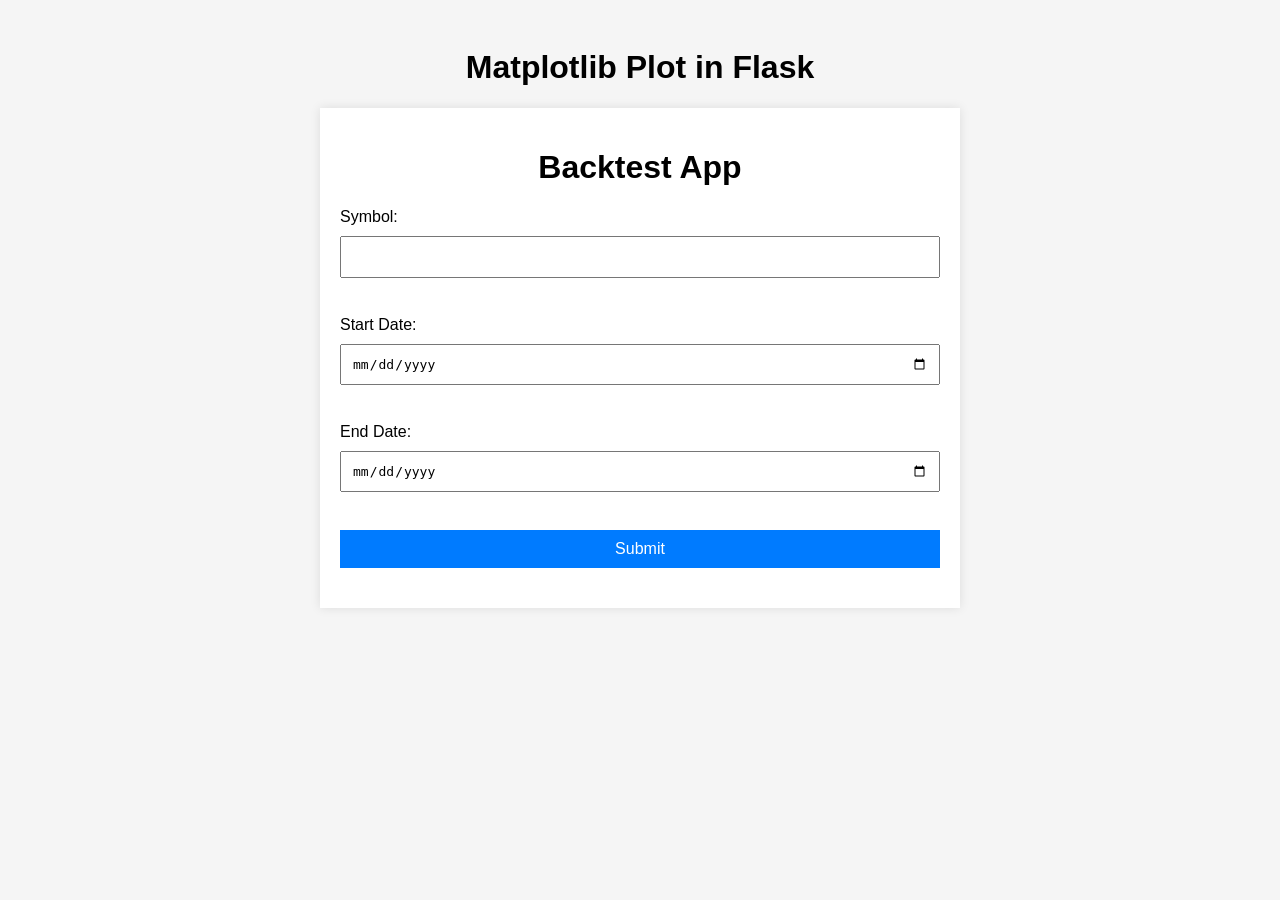
<file: templates/index.html>
<!DOCTYPE html>
<html lang="en">
<head>
    <meta charset="UTF-8">
    <title>Backtest App</title>
    <link rel="stylesheet" href="../static/styles.css">
</head>
<body>
    
    <h1>Matplotlib Plot in Flask</h1>
    
    <div class="container"> <!--container를 만든다.-->
        <h1>Backtest App</h1> <!--Backtest App이라는 제목을 만든다.-->
        <!-- form을 만들고, symbol, startDate, endDate를 입력받는다. -->
        <form id="backtest-form"> <!--backtest-form을 만든다.-->
            <label for="symbol">Symbol:</label> <!--symbol을 입력받는다.--> 
            <input type="text" id="symbol" name="symbol" required><br> <!--symbol을 입력받는다.-->
            <label for="start-date">Start Date:</label> <!--startDate를 입력받는다.-->
            <input type="date" id="start-date" name="startDate" required><br> <!--startDate를 입력받는다.-->
            <label for="end-date">End Date:</label> <!--endDate를 입력받는다.-->
            <input type="date" id="end-date" name="endDate" required><br> <!--endDate를 입력받는다.-->
            <button type="submit">Submit</button> <!--submit을 누르면 실행된다.-->
        </form> <!--form을 만든다.-->
        <div id="result"></div> <!--result id를 가진 div를 만든다.-->
    </div>

    <script>
        //backtest-from id에 있는 submit를 누르면 실행되도록한다.
        document.getElementById('backtest-form').addEventListener('submit', function(event) {
            //기본 이벤트를 막는다.
            event.preventDefault();
            
            //symbol, startDate, endDate를 가져온다.
            const symbol = document.getElementById('symbol').value; //symbol을 가져온다.
            const startDate = document.getElementById('start-date').value; //startDate를 가져온다.
            const endDate = document.getElementById('end-date').value; //endDate를 가져온다.

            //fetch를 이용해서 /backtest로 보내고, symbol, startDate, endDate를 json으로 보낸다.
            fetch('/backtest', { //backtest로 보낸다.
                method: 'POST', //post 방식으로 보낸다.
                headers: { //헤더를 json으로 보낸다.
                    'Content-Type': 'application/json', //json으로 보낸다.
                },
                body: JSON.stringify({ symbol, startDate, endDate }), //symbol, startDate, endDate를 json으로 보낸다.
            })
            // response를 json으로 바꾸고, data를 가져온다.
            .then(response => response.json())
            //data를 가져와서 result id 위치에 넣는다.
            .then(data => {
                //result id 위치를 가져온다.
                const resultDiv = document.getElementById('result');
                resultDiv.innerHTML = `<h2>Backtest Result</h2><dir>${JSON.stringify(data, null, 2)}</dir>`;

                //div라는 요소를 만들어서 백테스트 결과를 html 안에 넣는다.
                const iframeDiv = document.createElement('div');
                iframeDiv.className = "center"; //center라는 클래스를 가지게 한다.
                //iframeDiv 안에 html을 넣는다.
                iframeDiv.innerHTML = `
                    <iframe src="{{ url_for('static', filename='backtest_report.html') }}" width="600" height="400" frameborder="0"></iframe>
                `;
                //reulst id 안에 넣는다.
                resultDiv.appendChild(iframeDiv);
                
                //buttonDiv라는 요소를 만들어서 버튼을 만들고, 버튼을 누르면 /download_report로 가게 한다.
                const buttonDiv = document.createElement('div');
                //buttonDiv 안에 html을 넣는다.
                buttonDiv.innerHTML = `
                    <button id="download-report">Download Report</button>
                    <a href="/show_plot">Show Plot</a>
                    <a href="/showReport">Show Report</a>
                `;
                //reulst id 안에 넣는다.
                resultDiv.appendChild(buttonDiv);

                //download-report id를 가지고 와서 거기에 click이벤트를 넣고 click을 하면 /download_report로 가게 한다.
                //최종적으로는 report.html을 다운받을 수 있게 한다.
                document.getElementById('download-report').addEventListener('click', function() { //download-report를 누르면
                    window.location.href = '/download_report'; //download_report로 가게 한다.
        });
            })
            .catch(error => { //에러가 나면 콘솔에 에러를 출력한다.
                console.error('Error:', error); //에러가 나면 콘솔에 에러를 출력한다.
            });
            
        });

    </script>

</body>
</html>
</file>
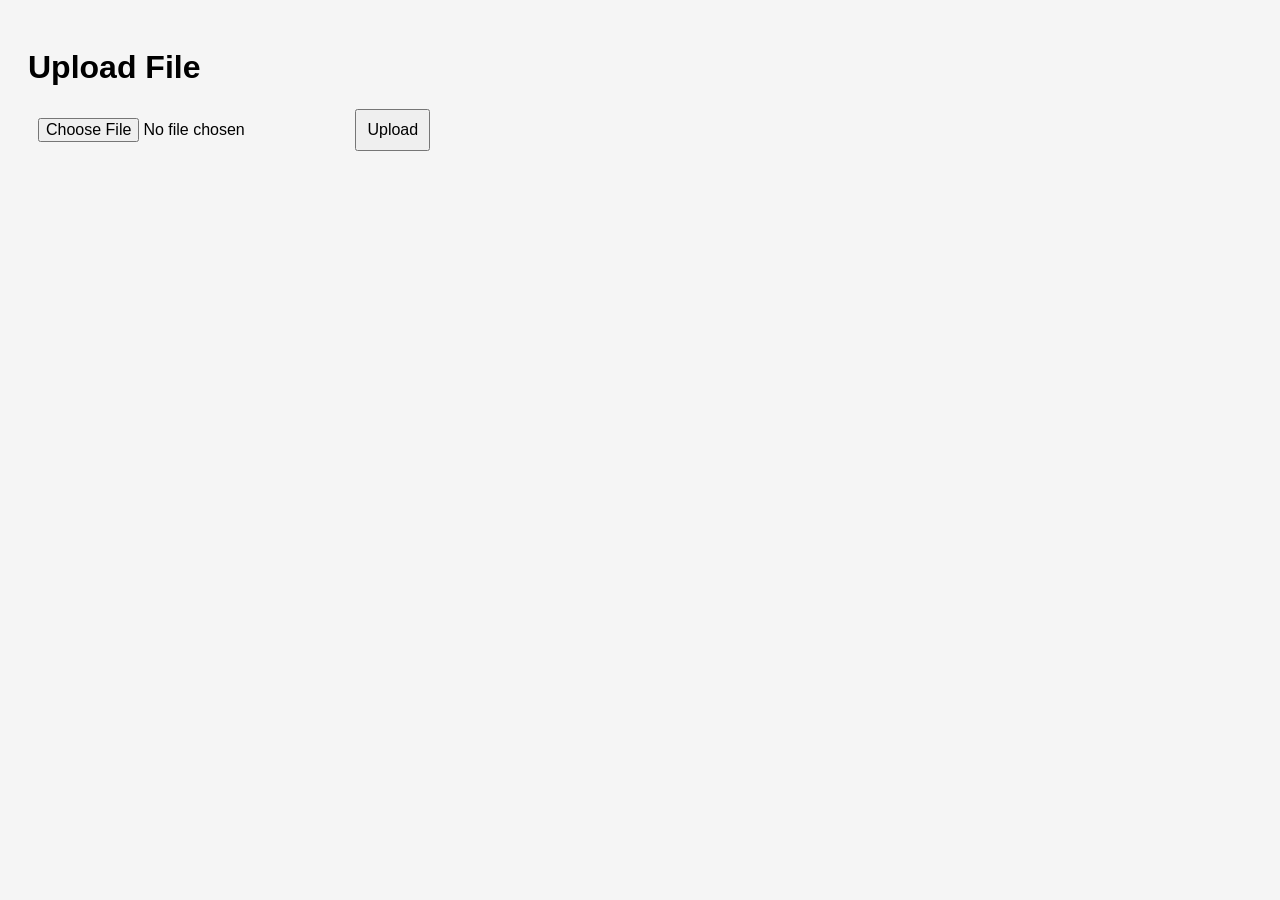
<file: templates/upload.html>
<!DOCTYPE html>
<html lang="en">
<head>
    <meta charset="UTF-8">
    <meta name="viewport" content="width=device-width, initial-scale=1.0">
    <title>Upload File</title>
    <link rel="stylesheet" href="../static/styles_upload.css">
    <script>
        // 페이지 로드 시 showResult 함수 실행
        function showResult() {
            fetch('/day_backtest', { // 서버에서 데이터 가져오기
                method: 'POST' // POST 방식으로 요청
            })
            .then(response => { // 응답 처리
                if (!response.ok) { // 응답이 성공적이지 않으면
                    throw new Error('Network response was not ok');
                }
                return response.json();  // 서버로부터 JSON 형식의 응답을 받음
            })
            .then(data => { // 데이터 처리
                const iframeDiv = document.createElement('div'); // 보고서를 표시할 iframe 생성
                iframeDiv.className = "center"; // 클래스 추가
                // iframe 내부 HTML 추가
                iframeDiv.innerHTML = `
                    <iframe src="{{ url_for('static', filename='day_report.html') }}" width="1500" height="900" frameborder="0"></iframe> 
                `;
                // iframe을 문서에 추가
                document.body.appendChild(iframeDiv);

                // 데이터를 수익률에 따라 정렬 
                const sortedData = Object.entries(data).sort((a, b) => a[1].return_rate - b[1].return_rate); // 오름차순 정렬
                const sortedData_up = Object.entries(data).sort((a, b) => b[1].return_rate -  a[1].return_rate); // 내림차순 정렬
                // 상위 5개와 하위 5개 추출
                const top5 = sortedData_up.slice(0, 5);
                const bottom5 = sortedData.slice(0, 5);

                // 상위 5개 및 하위 5개 주식 테이블 생성
                const tablesContainer = document.createElement('div');
                // 테이블을 담을 div 요소 생성
                tablesContainer.className = 'tables-container';
                // div 요소에 클래스 추가
                document.body.appendChild(tablesContainer);

                // 테이블 생성 함수 호출 
                createTable('Top 5 Stocks', top5, tablesContainer); // 상위 5개 주식 테이블 생성
                createTable('Bottom 5 Stocks', bottom5, tablesContainer); // 하위 5개 주식 테이블 생성
            // 첫 번째 fetch가 완료된 후 두 번째 fetch 실행
                return fetch('/sorted_stocks', {
                    method: 'POST'
                });
            })
            // 두 번째 fetch가 완료된 후 최종 테이블 생성 함수 호출
            .then(response => {
                if (!response.ok) {
                    throw new Error('Network response was not ok');
                }
                return response.json();  // 서버로부터 JSON 형식의 응답을 받음
            })
            // 최종 테이블 생성 함수 호출
            .then(data => {
                createLastTable(data); // 예시 데이터를 사용하여 마지막 테이블 생성

                // 폼 생성
                const form = document.createElement('form'); // 폼 요소 생성
                form.className = 'adj_stock-form'; // 폼에 클래스 추가
                form.action = '/adj_day_backtest'; // 폼 데이터가 전송될 URL
                form.method = 'POST'; // 폼 데이터를 POST 방식으로 전송
                
                // 폼 내부 HTML 추가
                form.innerHTML = `
                    <label for="stockName">Stock Name:</label> 
                    <input type="text" id="stockName" name="stockName">
                    <button type="submit">Submit</button>
                `;
                // 폼을 문서에 추가
                document.body.appendChild(form);

                // 폼 제출 이벤트 처리
                form.addEventListener('submit', function(event) {
                    // 폼 제출 기본 동작 방지
                    event.preventDefault();
                    
                    // 폼 데이터 가져오기
                    const stockName = document.getElementById('stockName').value;
                    
                    // 새 창에서 폼 데이터를 전송
                    const formData = new FormData();

                    // 폼 데이터에 stockName 추가
                    formData.append('stockName', stockName);
                    
                    // 새 창 열기
                    const newWindow = window.open('', '_blank');
                    // 새 창에 폼 생성
                    const formElement = document.createElement('form');
                    // 폼 요소 속성 설정
                    formElement.action = '/adj_day_backtest';
                    // 폼 데이터가 전송될 URL
                    formElement.method = 'POST';
                    // 폼 데이터를 POST 방식으로 전송
                    formElement.target = '_blank';

                    // 폼 데이터를 폼 요소에 추가
                    const stockInputElement = document.createElement('input');
                    // input 요소 속성 설정
                    stockInputElement.type = 'hidden';
                    // 숨김 input 요소로 설정
                    stockInputElement.name = 'stockName';
                    // input 요소의 name 속성 설정
                    stockInputElement.value = stockName;

                    // input 요소의 value 속성 설정
                    formElement.appendChild(stockInputElement);
                    // input 요소를 폼에 추가
                    newWindow.document.body.appendChild(formElement);
                    // 폼을 새 창에 추가
                    formElement.submit();
                });
            })
            // 에러 처리
            .catch(error => { // 오류 발생 시
                console.error('There was a problem with the fetch operation:', error); // 콘솔에 오류 메시지 출력
            });
        }
        // 테이블 생성 함수
        function createTable(title, data, container) { // 제목, 데이터, 컨테이너를 인수로 받는 함수
            const tableDiv = document.createElement('div'); // 테이블을 담을 div 요소 생성
            tableDiv.className = "stock-table"; // 클래스 추가
            
            // 제목 추가
            const header = document.createElement('h2'); // 헤더 생성
            header.textContent = title; // 제목 내용 추가
            tableDiv.appendChild(header); // 헤더를 div 요소에 추가
            
            // 테이블 생성
            const table = document.createElement('table'); // 테이블 생성
            table.border = "1"; // 테이블 테두리 추가
            
            // 테이블 헤더 생성
            const thead = document.createElement('thead');
            const headerRow = document.createElement('tr'); // 행 생성
            const th1 = document.createElement('th'); // 열 생성
            th1.textContent = "Stock"; // 열 내용 추가
            const th2 = document.createElement('th'); // 열 생성
            th2.textContent = "Return Rate"; // 열 내용 추가
            headerRow.appendChild(th1); // 행에 열 추가
            headerRow.appendChild(th2); // 행에 열 추가
            thead.appendChild(headerRow); // 헤더에 행 추가
            table.appendChild(thead); // 테이블에 헤더 추가
            
            // 테이블 바디 생성
            const tbody = document.createElement('tbody');
            data.forEach(([stock, {return_rate}]) => { // 데이터 배열을 반복
                const row = document.createElement('tr'); // 행 생성
                const td1 = document.createElement('td'); // 열 생성
                td1.textContent = stock; // 열 내용 추가
                const td2 = document.createElement('td'); // 열 생성
                td2.textContent = (return_rate*100).toFixed(1) + '%';  // 소수점 둘째 자리까지 반올림하고 % 기호 추가
                row.appendChild(td1); // 행에 열 추가
                row.appendChild(td2); // 행에 열 추가
                tbody.appendChild(row); // 바디에 행 추가
            });
            table.appendChild(tbody); // 테이블에 바디 추가
            

            tableDiv.appendChild(table); // 테이블을 담을 div 요소에 테이블 div 추가
        
            container.appendChild(tableDiv); // 테이블을 담을 div 요소에 테이블 div 추가
        }
        // 업로드 후 backtest 준비 완료 메시지와 버튼을 표시하는 함수
        function showClickMeButton() {
            if (!document.getElementById("clickMeButton")) { // 버튼이 없으면
                const message = document.createElement("div"); // 메시지 요소 생성
                message.innerHTML = "<br>Backtest is ready"; // 메시지 추가
                message.id = "backtestMessage"; // 메시지에 id 추가
                message.style.marginBottom = "10px"; // 스타일 추가
                
                const button = document.createElement("button"); // 버튼 요소 생성
                button.innerHTML = "Click Me!"; // 버튼 텍스트 추가
                button.id = "clickMeButton"; // 버튼에 id 추가

                button.onclick = showResult; // 버튼 클릭 시 showResult 함수 실행

                document.body.appendChild(message); // 메시지를 문서에 추가
                document.body.appendChild(button); // 버튼을 문서에 추가
            }
        }
        // 폼 제출 이벤트 처리 함수
        async function handleFormSubmit(event) { 
            event.preventDefault(); //폼 제출 이벤트의 경우, 브라우저가 폼을 제출하고 페이지를 새로 고침하는 기본 동작을 방지

            const form = event.target; // 이벤트가 발생한 폼 요소를 가져옴
            const formData = new FormData(form); // 폼 데이터를 FormData 객체로 변환

            try {
                const response = await fetch(form.action, { // fetch 함수를 사용하여 서버에 데이터를 전송
                    method: form.method, // 폼의 method 속성 값으로 HTTP 요청 방식 설정
                    body: formData // 폼 데이터를 요청에 추가
                });

                if (response.ok) {
                    showClickMeButton(); // 요청이 성공하면 버튼을 표시
                } else {
                    console.error('Upload failed'); // 요청이 실패하면 콘솔에 오류 메시지 출력
                }
            } catch (error) {
                console.error('Error:', error); // 오류 발생 시 콘솔에 오류 메시지 출력
            }
        }
        // 테이블을 정렬하는 함수
        function sortTable(table, column, ascending) {
            const tbody = table.tBodies[0]; // 테이블의 첫 번째 tbody 요소 가져오기
            const rows = Array.from(tbody.querySelectorAll('tr')); // 모든 행을 배열로 변환
            
            // 열 데이터를 숫자 또는 문자열로 비교
            const compare = (rowA, rowB) => {
                const cellA = rowA.children[column].innerText; // 열의 셀 데이터 가져오기
                const cellB = rowB.children[column].innerText; // 열의 셀 데이터 가져오기
                const a = isNaN(cellA) ? cellA : Number(cellA); // 셀 데이터가 숫자인지 확인
                const b = isNaN(cellB) ? cellB : Number(cellB); // 셀 데이터가 숫자인지 확인

                return (a > b ? 1 : a < b ? -1 : 0) * (ascending ? 1 : -1); // 오름차순 또는 내림차순으로 정렬
            };

            // 행을 정렬
            rows.sort(compare);

            // 모든 행을 다시 추가하면서 숨김 클래스 제거
            rows.forEach(row => {
                tbody.appendChild(row); // 행 추가
            });

        }

        // 열 제목에 클릭 이벤트 리스너를 추가하는 함수
        function makeTableSortable(table) {
            const headers = table.querySelectorAll('th'); // 테이블의 모든 열 제목 가져오기
            headers.forEach((header, index) => { // 각 열 제목에 대해 반복
                header.addEventListener('click', () => { // 열 제목을 클릭하면
                    const ascending = !header.classList.contains('asc'); // 오름차순 또는 내림차순 여부 확인
                    headers.forEach(h => h.classList.remove('asc', 'desc')); // 모든 열 제목에서 asc와 desc 클래스 제거
                    header.classList.toggle('asc', ascending); // 클릭한 열 제목에 asc 클래스 추가
                    header.classList.toggle('desc', !ascending); // 클릭한 열 제목에 desc 클래스 추가
                    sortTable(table, index, ascending); // 테이블 정렬
                });
            });
        }

        // 마지막 테이블을 생성하는 함수에 열 제목 클릭 시 정렬 기능 추가
        // 테이블을 생성하는 함수
        function createLastTable(data) {
            const tableDiv = document.createElement('div'); // 테이블을 담을 div 요소 생성
            tableDiv.className = "center-table"; // 클래스 추가

            const LastTableHeader = document.createElement('h2'); // 헤더 생성
            LastTableHeader.className = "centered-header"; // 클래스 추가
            LastTableHeader.textContent = "Stock frequency"; // 헤더 내용 추가
            document.body.appendChild(LastTableHeader); // 헤더를 문서에 추가
            
            // 테이블 생성
            let tableHtml = '<table border="1"><thead><tr>'; // 테이블 열기
            // 테이블 헤더 생성
            const headers = ['Stock', 'Buy', 'Sell', 'Total', 
                            'ROI < 0%', 'ROI < -4%', 
                            'ROI < -8%', 'ROI < -12%'];

            // 헤더 생성
            headers.forEach(key => { // 헤더 배열을 반복
                tableHtml += `<th>${key}</th>`;// 헤더 추가
            });
            tableHtml += '</tr></thead><tbody>'; // 헤더 닫기

            // 테이블 행 생성
            data.forEach(item => { // 데이터 배열을 반복
                tableHtml += '<tr>'; // 행 열기
                headers.forEach((key, index) => { // 헤더 배열을 반복
                    if (index === 0) {  // 첫 번째 열에만 링크 추가
                        tableHtml += `<td><a href="#" onclick="openNewWindow('${item[key]}')">${item[key]}</a></td>`; // 링크 추가
                    } else { // 나머지 열에는 텍스트만 추가
                        tableHtml += `<td>${item[key]}</td>`; // 텍스트 추가
                    }
                });
                tableHtml += '</tr>'; // 행 닫기
            });

            tableHtml += '</tbody></table>'; // 테이블 닫기
            tableDiv.innerHTML = tableHtml; // 테이블 HTML 추가
            document.body.appendChild(tableDiv); // 테이블을 문서에 추가

            // 방금 생성한 테이블을 정렬 가능하게 만들기
            const table = tableDiv.querySelector('table'); // 테이블 요소 가져오기
            makeTableSortable(table); // 테이블 정렬 가능하게 만들기

            // 초기 로드 시 상위 5개 행만 보이도록 설정
            const tbody = table.tBodies[0]; // 테이블의 첫 번째 tbody 요소 가져오기
            const rows = Array.from(tbody.querySelectorAll('tr')); // 모든 행을 배열로 변환
            
        }
    function openNewWindow(stockSymbol) {
        var url = `/get_stock_data?symbol=${stockSymbol}`; // 새 창에 표시할 URL
        window.open(url, '_blank'); // 새 창 열기
    }

        
    </script>
</head>
<body>
    <h1>Upload File</h1>
    <form action="/upload" method="post" enctype="multipart/form-data" onsubmit="handleFormSubmit(event)"> <!-- 파일 업로드 폼 생성 -->
        <input type="file" name="file"> <!-- 파일 선택 버튼 -->
        <input type="submit" value="Upload"> <!-- 업로드 버튼 -->
    </form>
    <div id="tableContainer"></div> <!-- 테이블을 담을 div 요소 -->
</body> 
</html>
</file>
<file: static/styles.css>
body {
    font-family: Arial, sans-serif; /* 폰트 설정 */
    background-color: #f5f5f5; /* 배경색 */
    padding: 20px; /* 외부 여백 */
}

.container {
    max-width: 100%; /* 반응형으로 변경 */
    width: 100%; /* 전체 너비 */
    max-width: 600px;  /* 최대 너비 제한 */
    margin: 0 auto; /* 가운데 정렬 */
    background-color: #fff; /* 배경색 */
    padding: 20px; /* 내부 여백 */
    box-shadow: 0 0 10px rgba(0,0,0,0.1); /* 그림자 효과 */
}

h1 {
    text-align: center; /* 가운데 정렬 */
    font-size: 2em; /* 폰트 크기를 반응형으로 설정 */
}

form {
    display: flex; /* 가로로 정렬 */
    flex-direction: column; /* 세로로 정렬 */
}

label {
    margin-bottom: 10px; /* 아래쪽 간격 */
    font-size: 1em; /* 폰트 크기를 반응형으로 설정 */
}

input, button {
    padding: 10px; /* 내부 여백 */
    margin-bottom: 20px; /* 아래쪽 간격 */
    font-size: 1em; /* 폰트 크기를 반응형으로 설정 */
}

button {
    background-color: #007bff; /* 배경색 */
    color: #fff; /* 글자색 */
    border: none; /* 테두리 제거 */
    cursor: pointer; /* 커서 모양 변경 */
}

button:hover {
    background-color: #0056b3; /* 마우스 오버 시 배경색 변경 */
}

.result {
    margin-top: 20px;  /* 위쪽 간격 */
    padding: 20px; /* 내부 여백 */
    background-color: #e9ecef; /* 배경색 */
}

.center{
    display: flex; /* 가운데 정렬 */
    justify-content: center; /* 가운데 정렬 */
    align-items: center; /* 가운데 정렬 */
    height: 100vh; /* 전체 화면 높이 */
}

/* 미디어 쿼리: 화면이 600px 이하일 때 적용 */
@media (max-width: 600px) {
    .container {
        padding: 10px; /* 패딩을 줄임 */
    }

    h1 {
        font-size: 1.5em; /* 폰트 크기를 줄임 */
    }

    label {
        font-size: 0.9em; /* 폰트 크기를 줄임 */
    }

    input, button {
        padding: 8px; /* 패딩을 줄임 */
        margin-bottom: 15px; /* 여백을 줄임 */
        font-size: 0.9em; /* 폰트 크기를 줄임 */
    }

    .result {
        padding: 15px; /* 패딩을 줄임 */
    }
}
</file>
<file: static/styles_upload.css>
.stock-table {
    margin-right: 20px; /* 오른쪽 마진 추가 */
    margin-bottom: 20px; /* 아래쪽 마진 추가 */
}

.stock-table th {
    text-align: center; /* 테이블 헤더 가운데 정렬 */
}

.stock-table td {
    text-align: right; /* 테이블 데이터 셀 오른쪽 정렬 */
}

.stock-table td:first-child {
    text-align: center; /* 첫 번째 열(Stock)의 데이터 셀 가운데 정렬 */
}


.tables-container {
    display: flex; /* 테이블을 가로로 정렬 */
    justify-content: space-evenly; /* 테이블 간격을 동일하게 설정 */
    flex-wrap: wrap; /* 테이블이 너비를 벗어날 경우 다음 줄로 이동 */
}
.center-table {
    display: flex; /* 테이블을 가로로 정렬 */
    justify-content: center; /* 컨테이너의 가운데 정렬 */
    width: 100%; /* 컨테이너의 폭을 최대로 설정 */
    overflow-x: auto; /* 가로 스크롤바 필요 시 활성화 */
    height: 350px; /* 높이 고정 */
}

.center-table table {
    border-collapse: collapse; /* 테이블 테두리 제거 */
    width: auto; /* 테이블 자체의 너비를 내용에 맞게 조절 */
    max-width: 1000px; /* 최대 너비 제한 */
    height: auto; /* 높이 자동 조절 */
    overflow-y: auto; /* 세로 스크롤바 필요 시 활성화 */
    margin-bottom: 20px; /* 하단 여백 */
}

.center-table th {
    background-color: #4CAF50; /* 헤더 배경색 */
    color: white; /* 헤더 텍스트 색상 */
    position: sticky;
    top: 0; /* 상단에서 고정 */
    z-index: 1; /* 우선순위 설정 */
}

.adj_stock-form{
    margin-top: 80px;  /* 위 간격 */
    margin-left: 160px; /* 왼쪽 간격 */
}

.hidden-row {
    display: none; /* 숨김 처리 */
}

th {
    cursor: pointer; /* 열 제목을 클릭 가능하게 변경 */
}

body {
    font-family: Arial, sans-serif; /* 폰트 설정 */
    background-color: #f5f5f5; /* 배경색 */
    padding: 20px; /* 외부 여백 */
} 

.container {
    max-width: 100%; /* 반응형으로 변경 */
    width: 100%; /* 전체 너비 */
    max-width: 600px; /* 최대 너비 제한 */
    margin: 0 auto; /* 가운데 정렬 */
    background-color: #fff; /* 배경색 */
    padding: 20px; /* 내부 여백 */
    box-shadow: 0 0 10px rgba(0,0,0,0.1); /* 그림자 효과 */
}

input, button { /* 입력 필드와 버튼 스타일 */
    padding: 10px; /* 내부 여백 */
    margin-bottom: 20px; /* 아래쪽 간격 */
    font-size: 1em; /* 폰트 크기를 반응형으로 설정 */
}

button { /* 버튼 스타일 */ 
    background-color: #007bff; /* 배경색 */
    color: #fff; /* 글자색 */
    border: none; /* 테두리 제거 */
    cursor: pointer; /* 커서 모양 변경 */
}

button:hover { /* 마우스 오버 시 배경색 변경 */
    background-color: #0056b3; /* 마우스 오버 시 배경색 변경 */
} 

.result {
    margin-top: 20px; /* 위쪽 간격 */ 
    padding: 20px;  /* 내부 여백 */
    background-color: #e9ecef; /* 배경색 */
}

.center{
    display: flex; /* 가운데 정렬 */
    justify-content: center; /* 가운데 정렬 */
    align-items: center; /* 가운데 정렬 */
    height: 100vh; /* 전체 화면 높이 */
}

table {
    border-collapse: collapse; /* 테이블 테두리 제거 */
    width: 100%; /* 테이블 너비 100% */
    max-width: 1000px; /* 테이블의 최대 너비를 제한 */
    overflow-x: auto; /* 가로 스크롤 추가 */
    overflow-y: auto; /* 세로 스크롤 추가 */
    margin-bottom: 20px; /* 하단 여백 */
}

th, td {
    padding: 12px;  /* 셀 내부 여백 */
    text-align: left; /* 텍스트 왼쪽 정렬 */
    border-bottom: 1px solid #ddd; /* 아래쪽 테두리 추가 */
}
th {
    background-color: #4CAF50; /* 헤더 배경색 */
    color: white; /* 헤더 텍스트 색상 */
    cursor: pointer; /* 열 제목을 클릭 가능하게 변경 */
}
th.asc::after, th.desc::after {
    content: ' '; /* 내용 없음 */
    border: 6px solid transparent; /* 삼각형 모양 */
    border-top-color: white; /* 삼각형 색상 */
    display: inline-block; /* 인라인 요소로 변경 */
    margin-left: 5px; /* 왼쪽 여백 */
    vertical-align: middle; /* 수직 정렬 */
}
th.asc::after {
    transform: rotate(180deg); /* 오름차순 삼각형 회전 */
}
tr:nth-child(even) {
    background-color: #f2f2f2; /* 짝수 행 배경색 */
}
tr:hover {
    background-color: #ddd; /* 마우스 오버 시 배경색 변경 */
}
.hidden-row {
    display: none; /* 숨김 처리 */
}
.tables-container {
    display: flex; /* 테이블을 가로로 정렬 */
    flex-wrap: wrap; /* 테이블이 너비를 벗어날 경우 다음 줄로 이동 */
    justify-content: space-around; /* 테이블 간격을 동일하게 설정 */
    width: 100%; /* 전체 너비 */
}
.center {
    text-align: center; /* 텍스트 가운데 정렬 */
}
.adj_stock-form {
    display: flex; /* 요소를 가로로 정렬 */
    flex-direction: column; /* 요소를 세로로 정렬 */
    align-items: center; /* 요소를 가운데 정렬 */
    margin-top: 20px; /* 위쪽 간격 */
}
.adj_stock-form label, .adj_stock-form input, .adj_stock-form button {
    margin: 5px 0; /* 위아래 간격 */
}

.centered-header {
    text-align: center; /* 텍스트 가운데 정렬 */
}

.center-table th {
    text-align: center; /* 테이블 헤더 가운데 정렬 */
}

.center-table td {
    text-align: right; /* 테이블 데이터 셀 오른쪽 정렬 */
}

.center-table td:first-child {
    text-align: center; /* 첫 번째 열(Stock)의 데이터 셀 가운데 정렬 */
}
</file>
